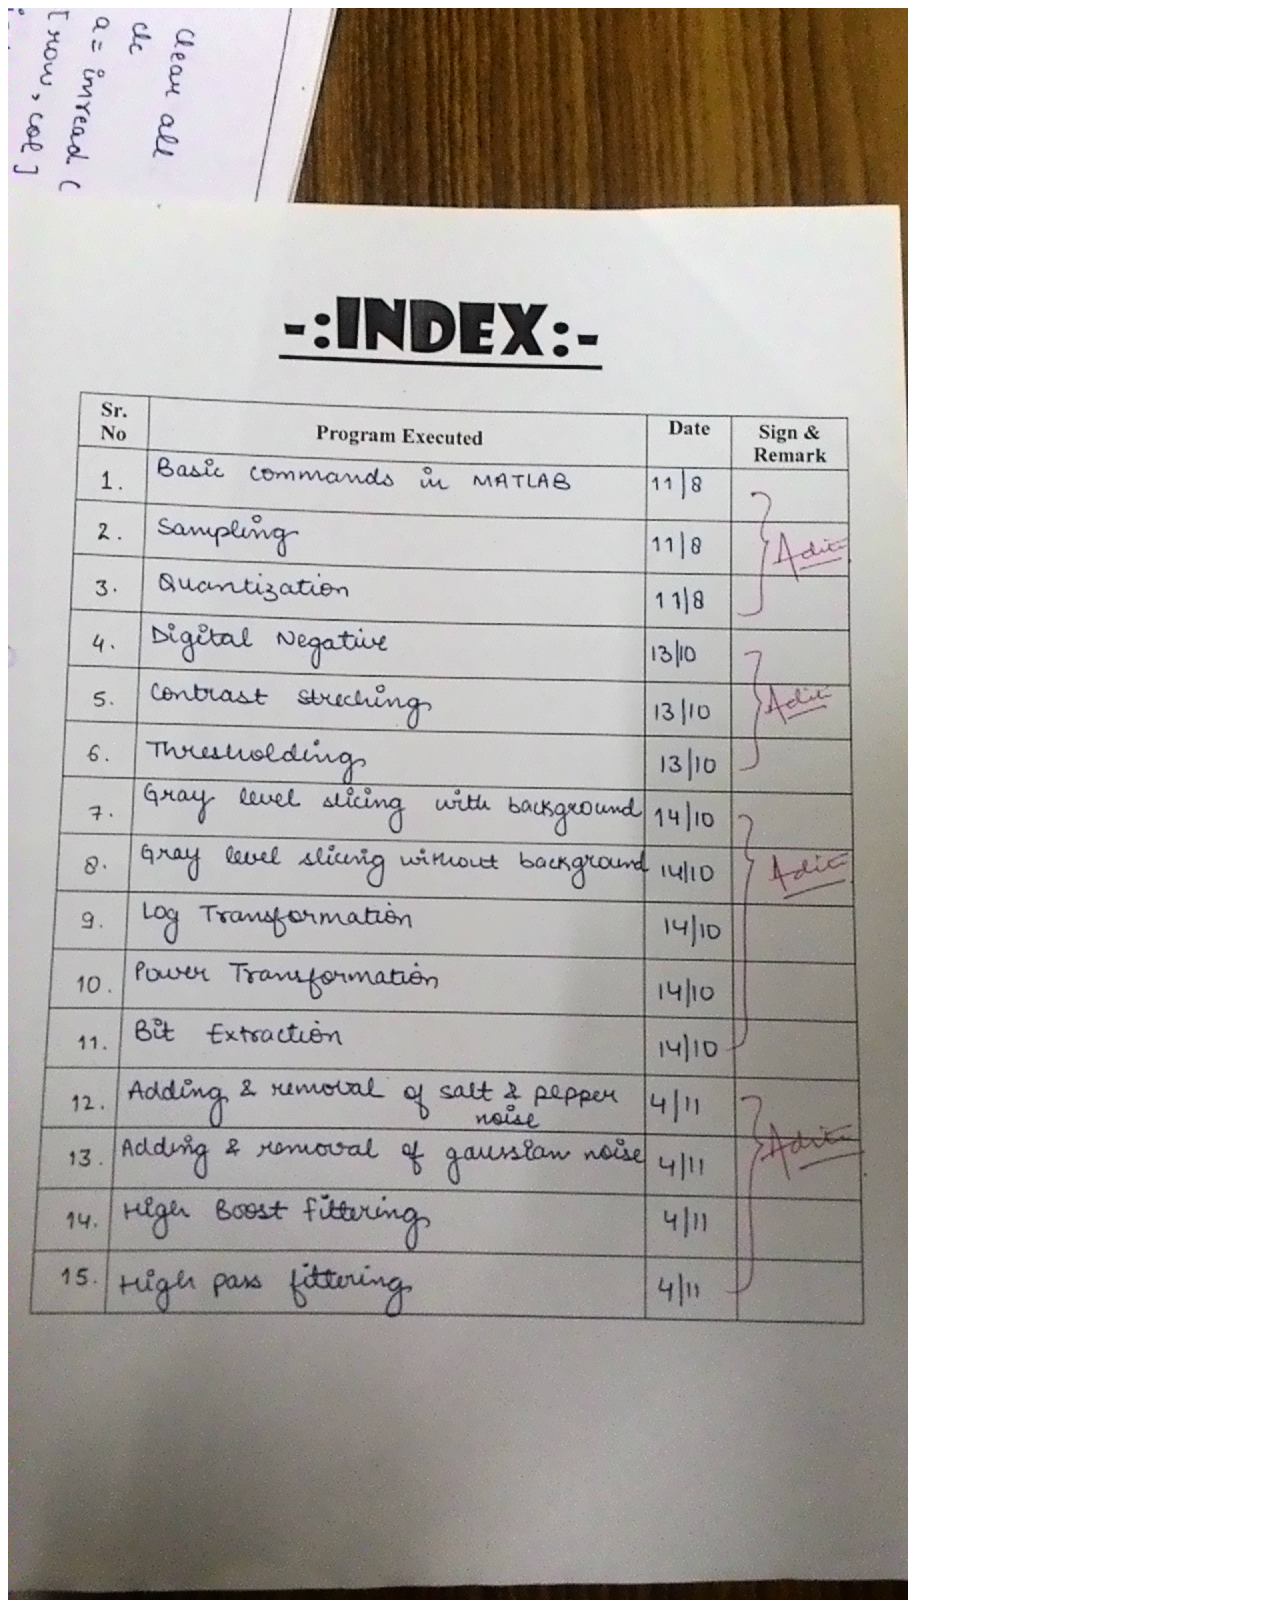
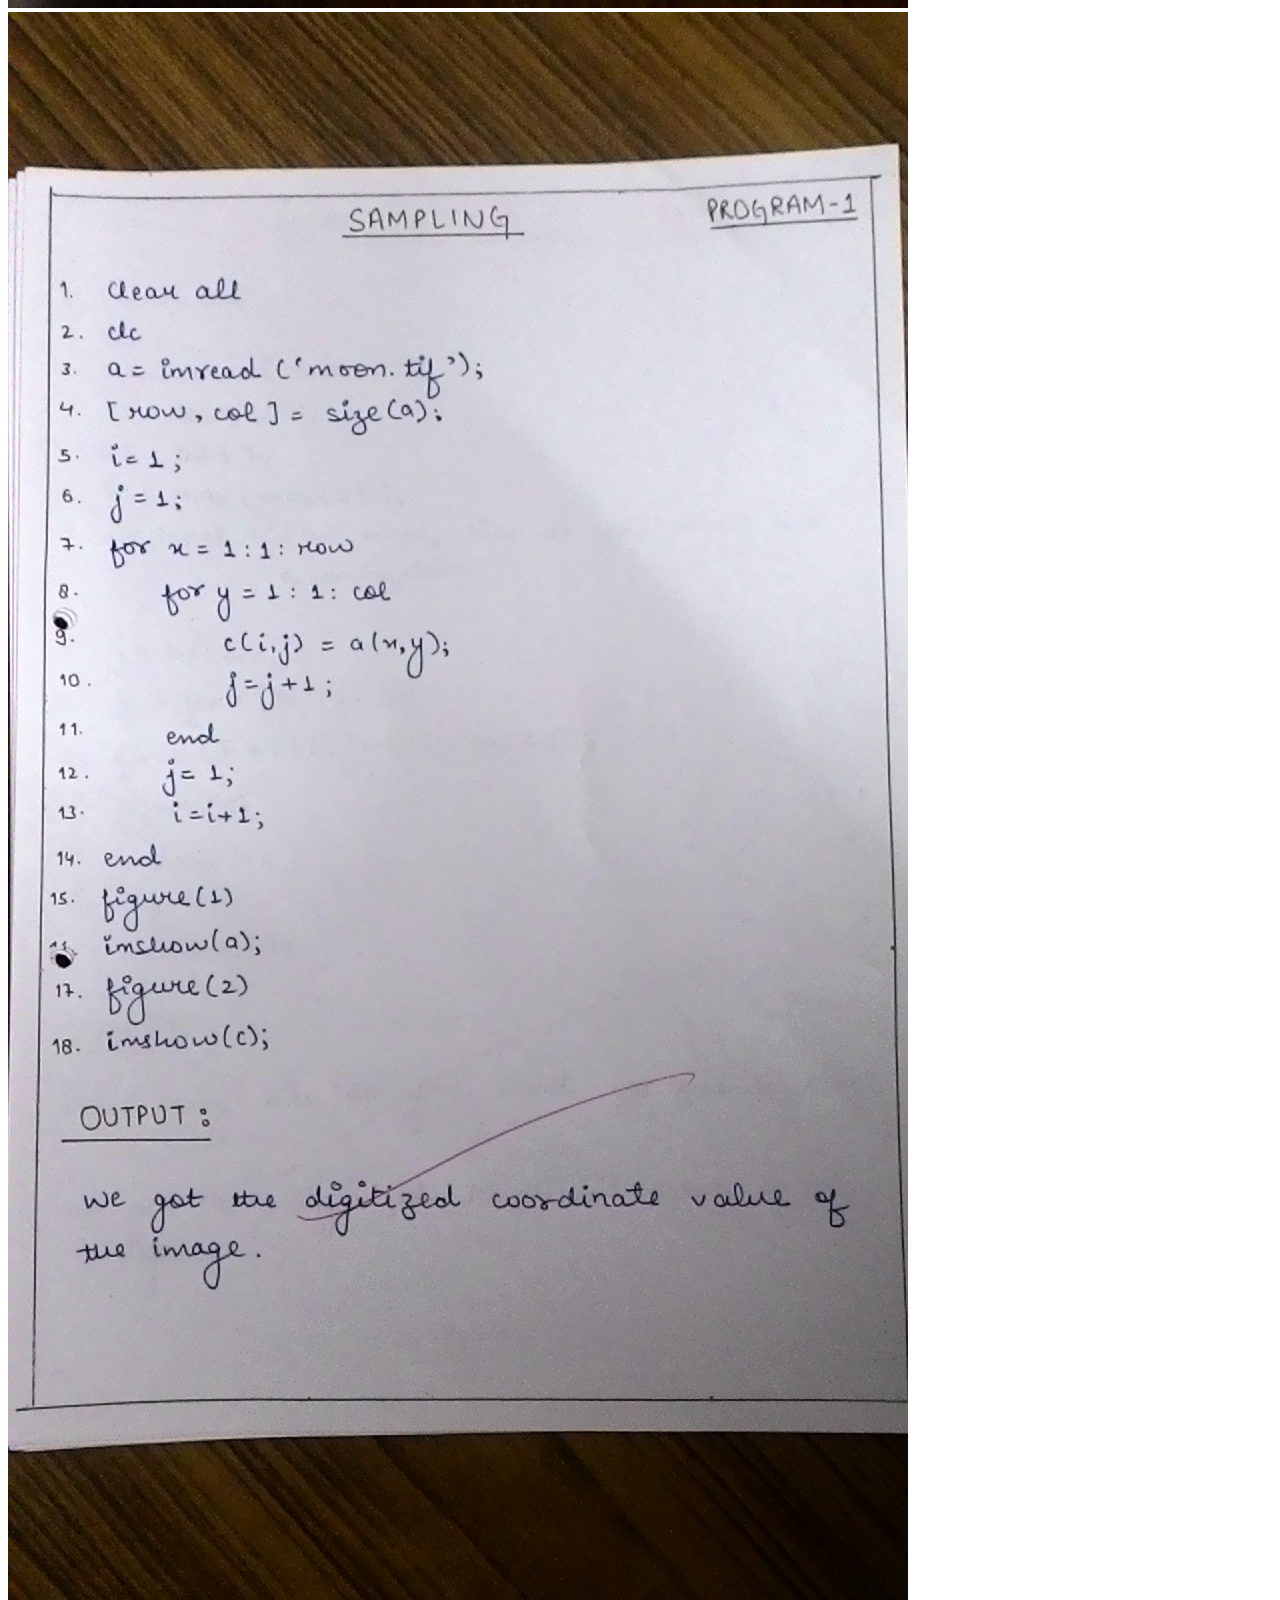
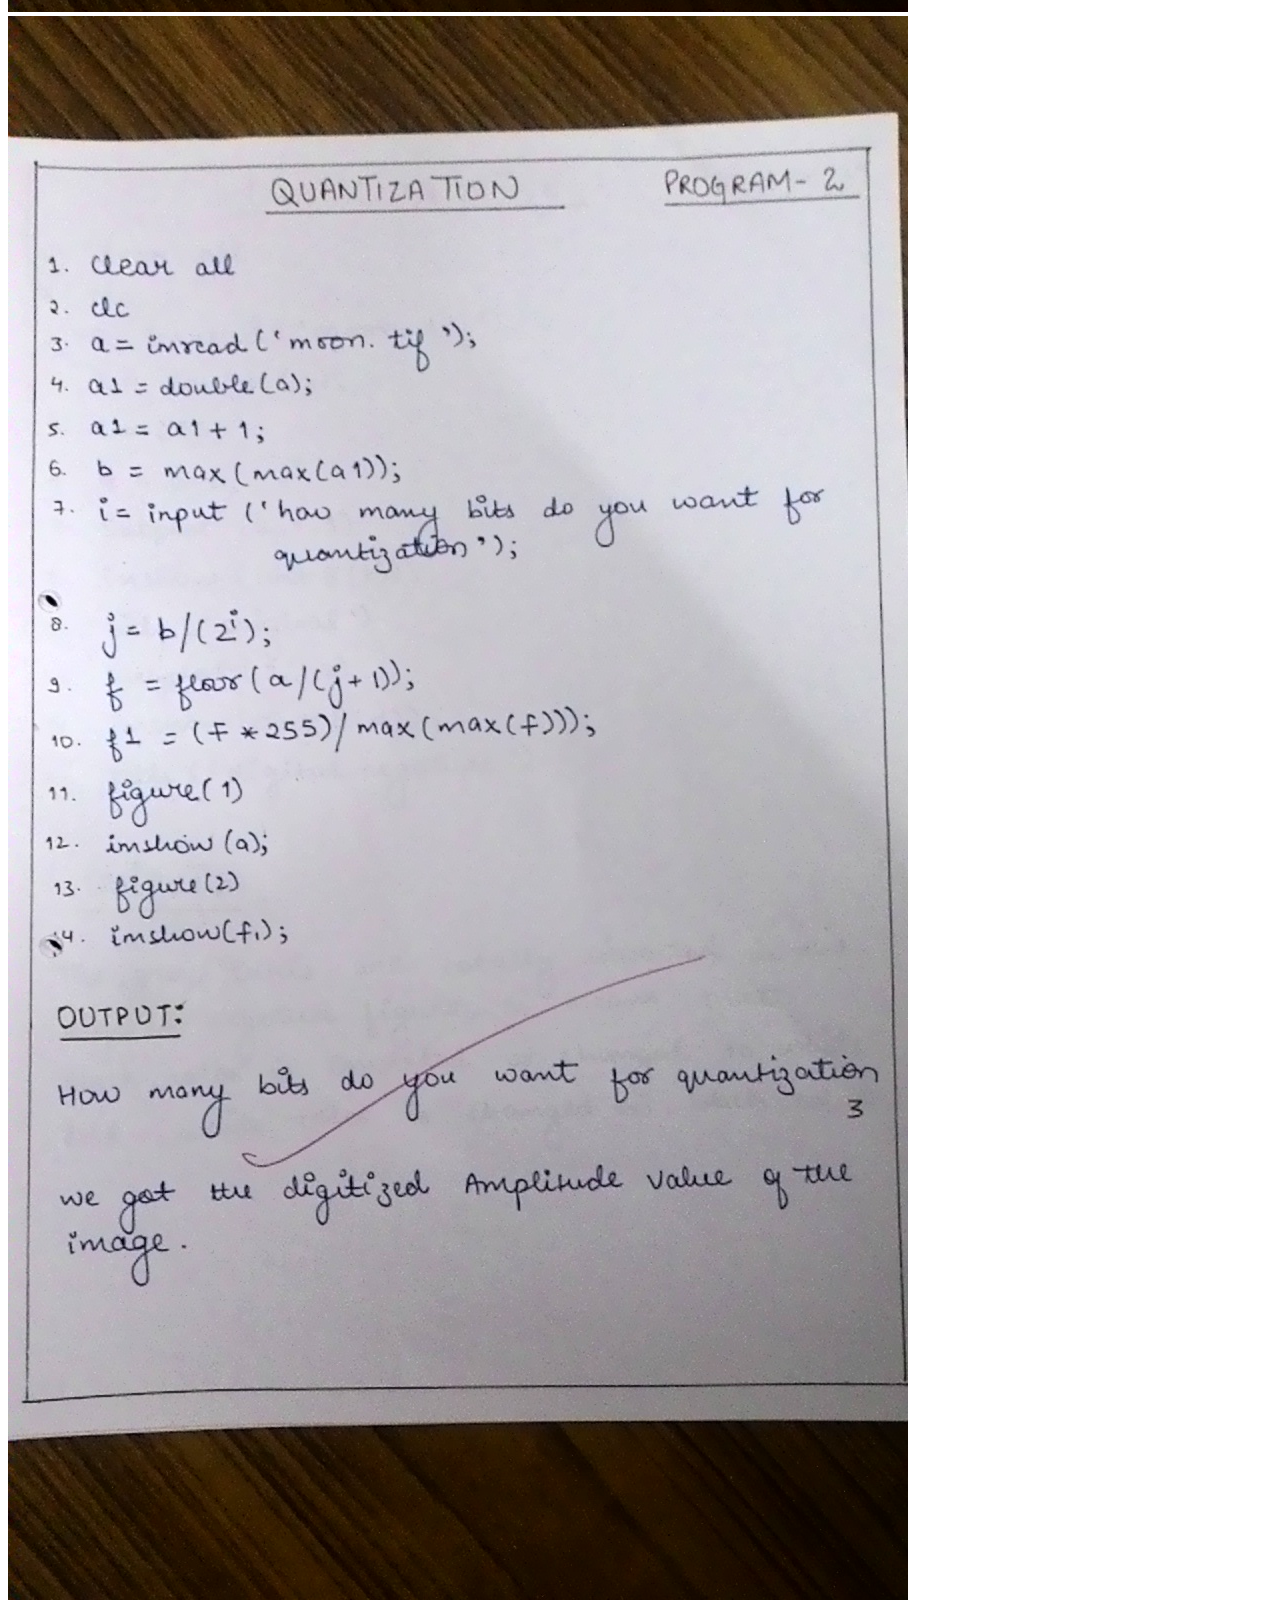
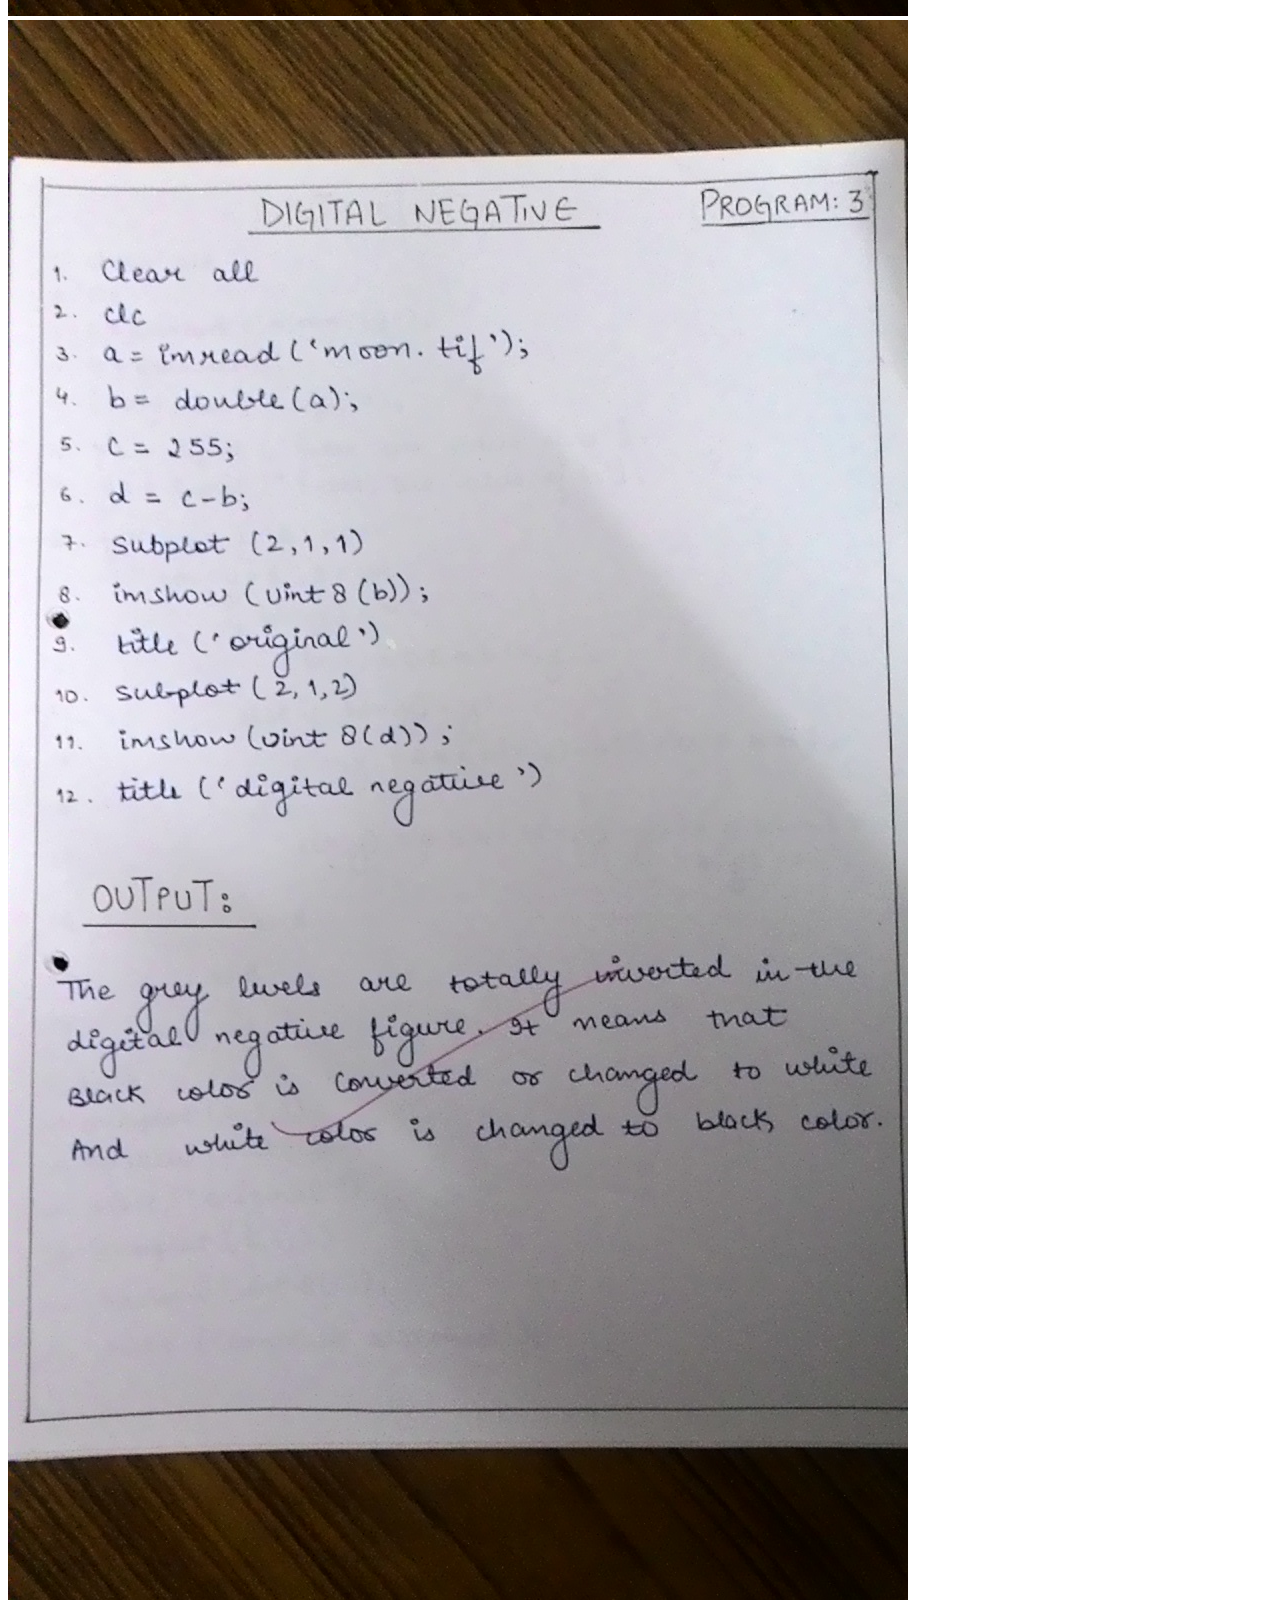
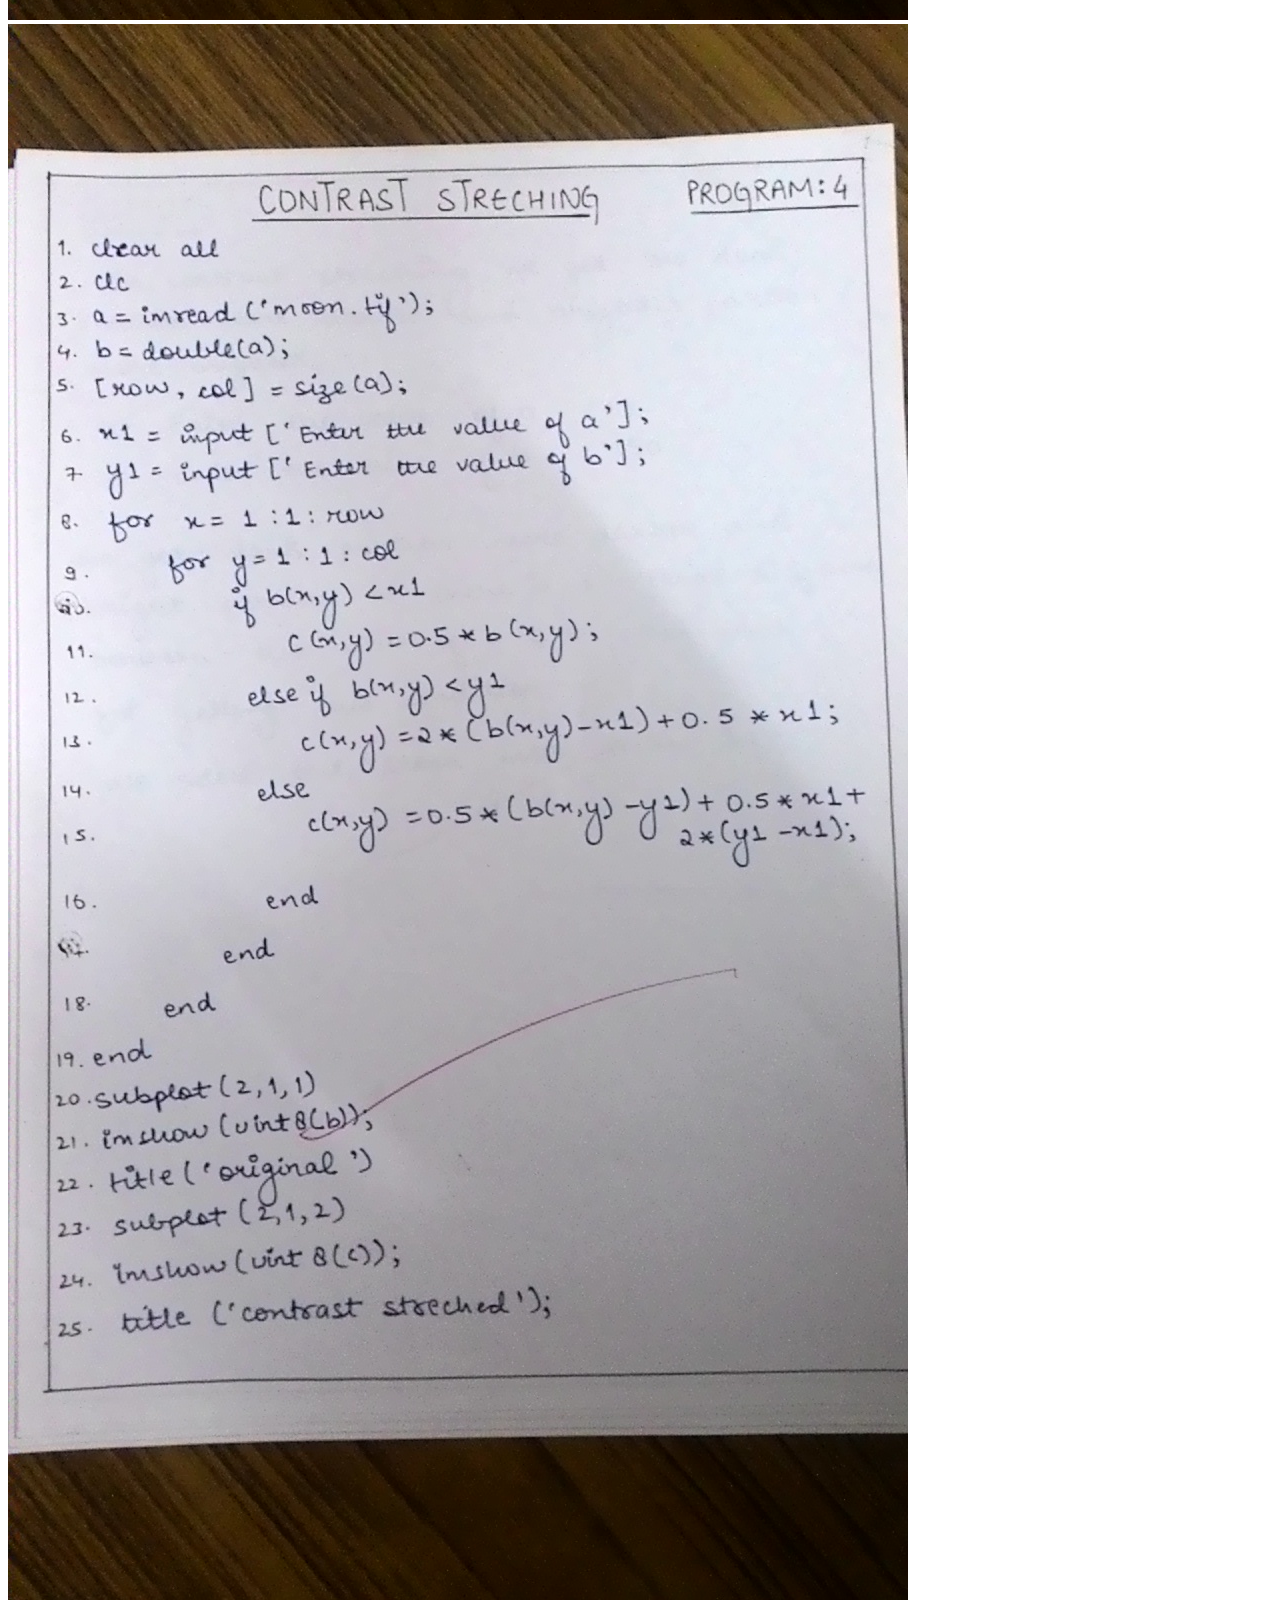
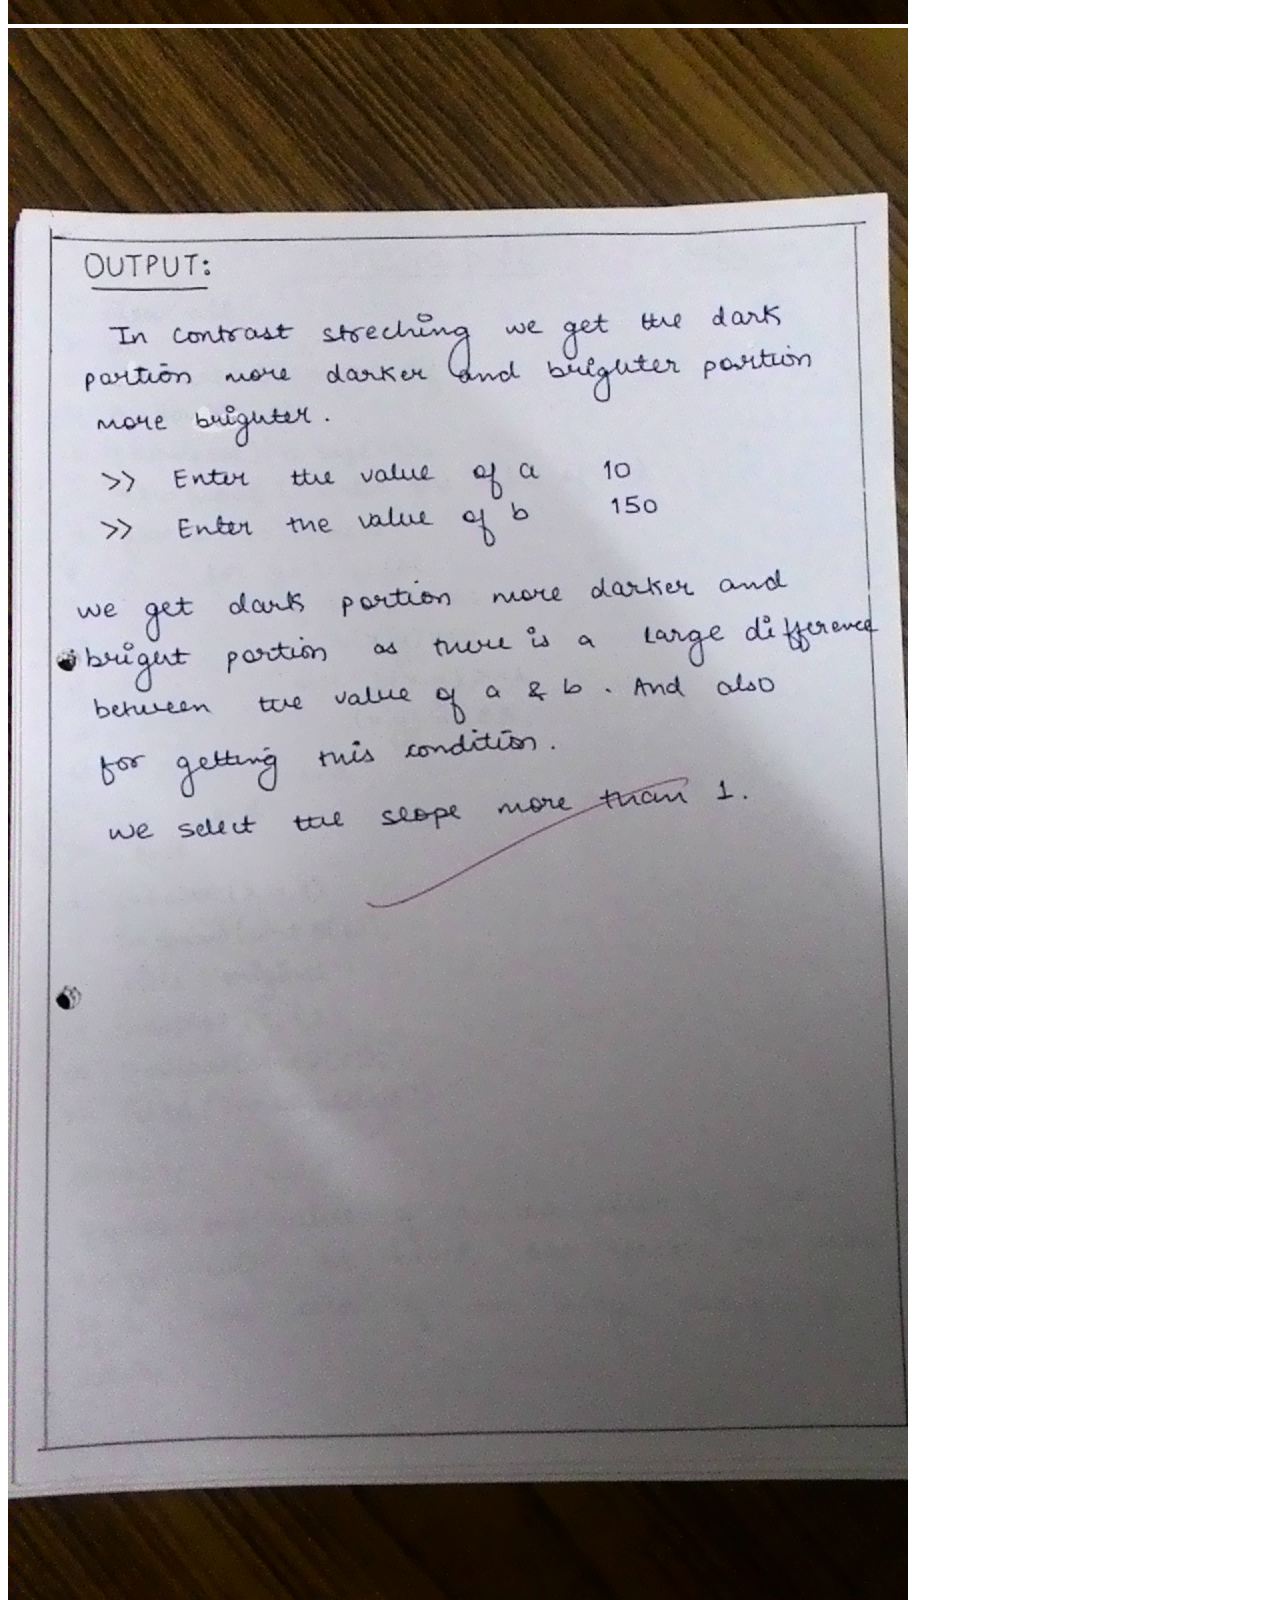
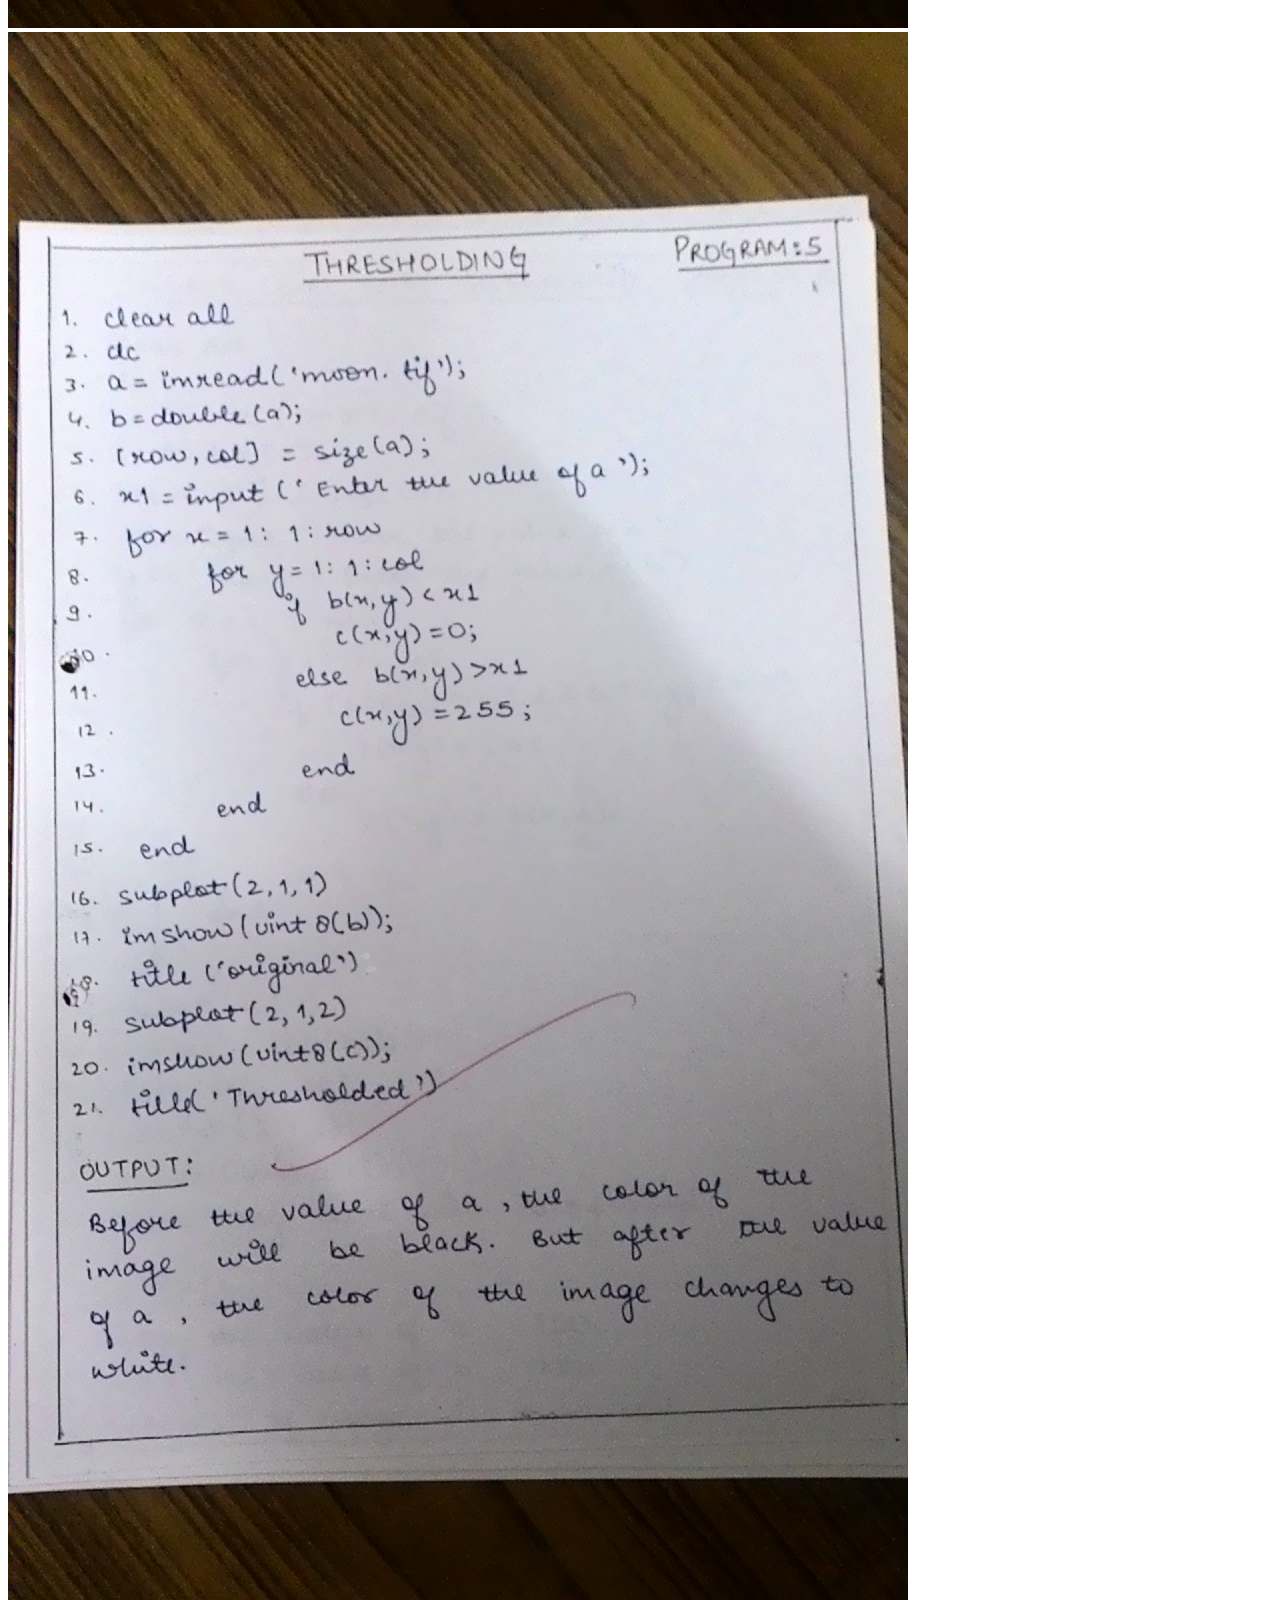
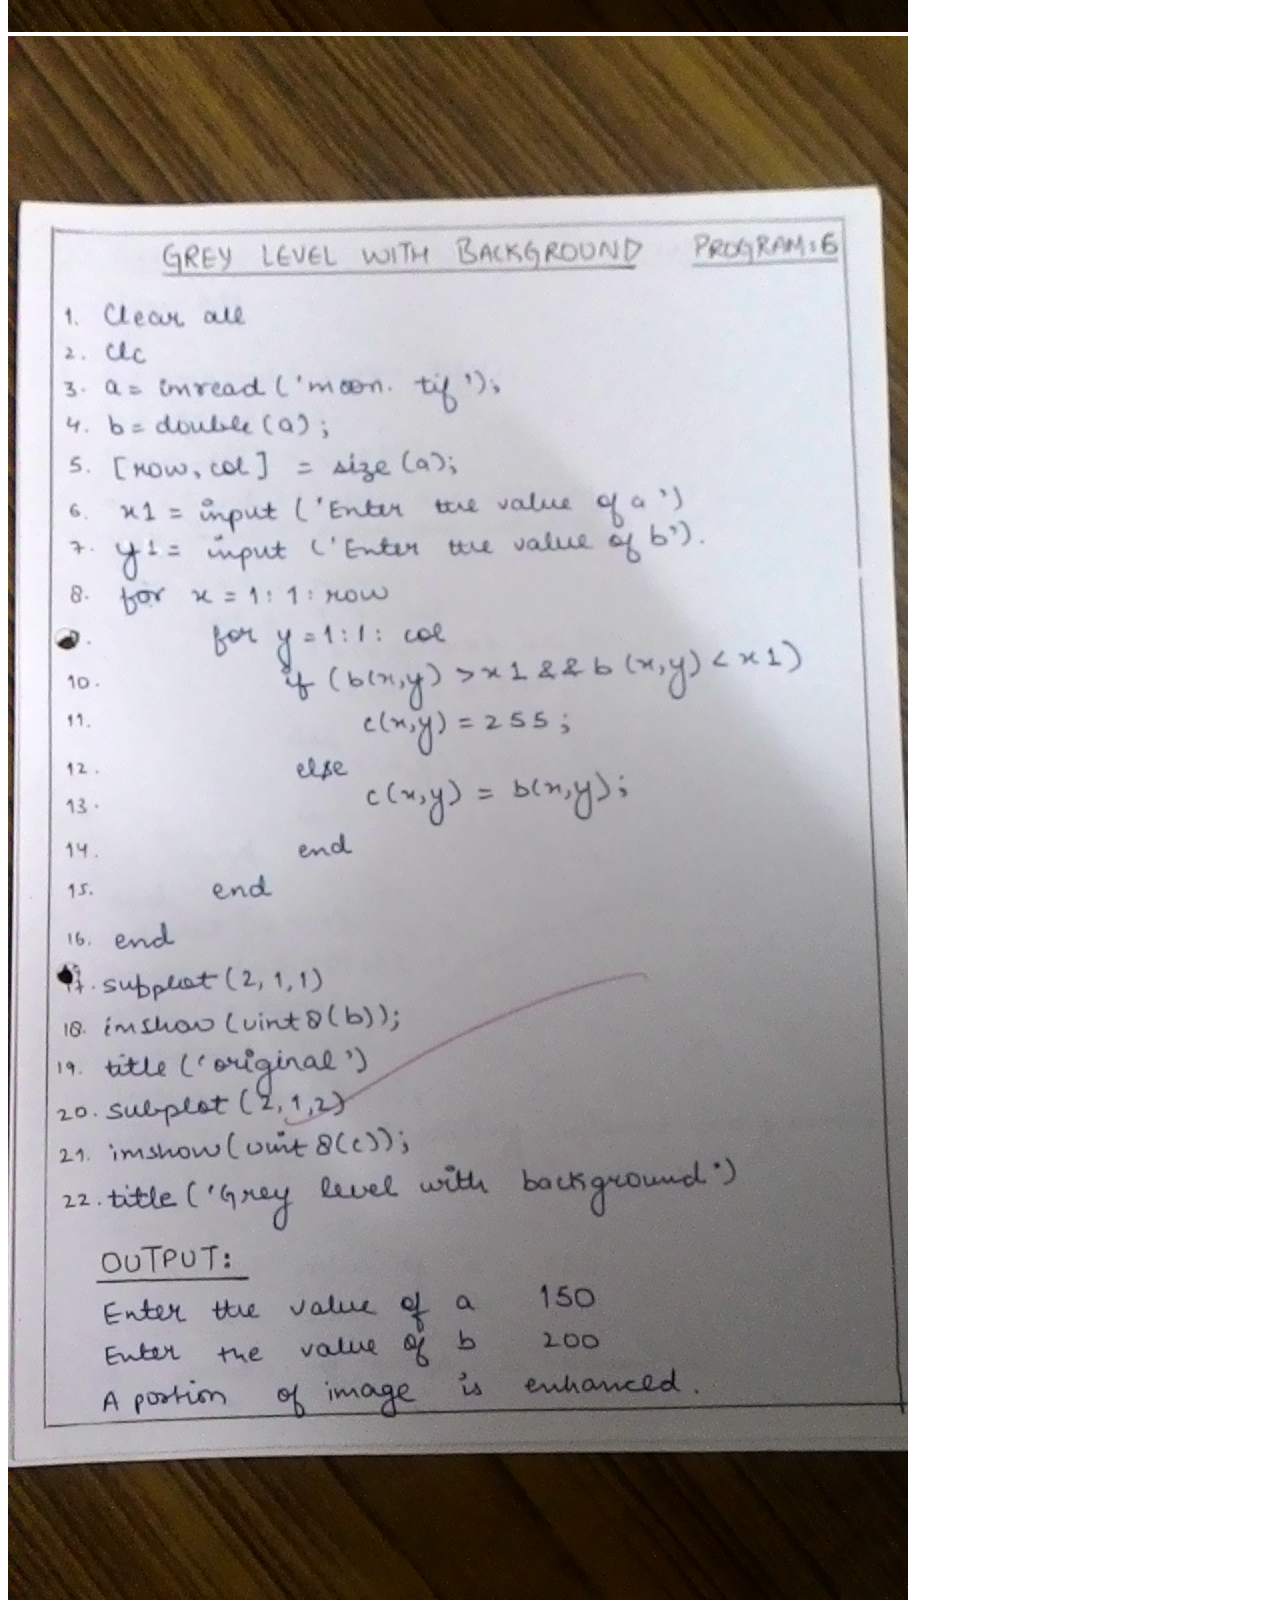
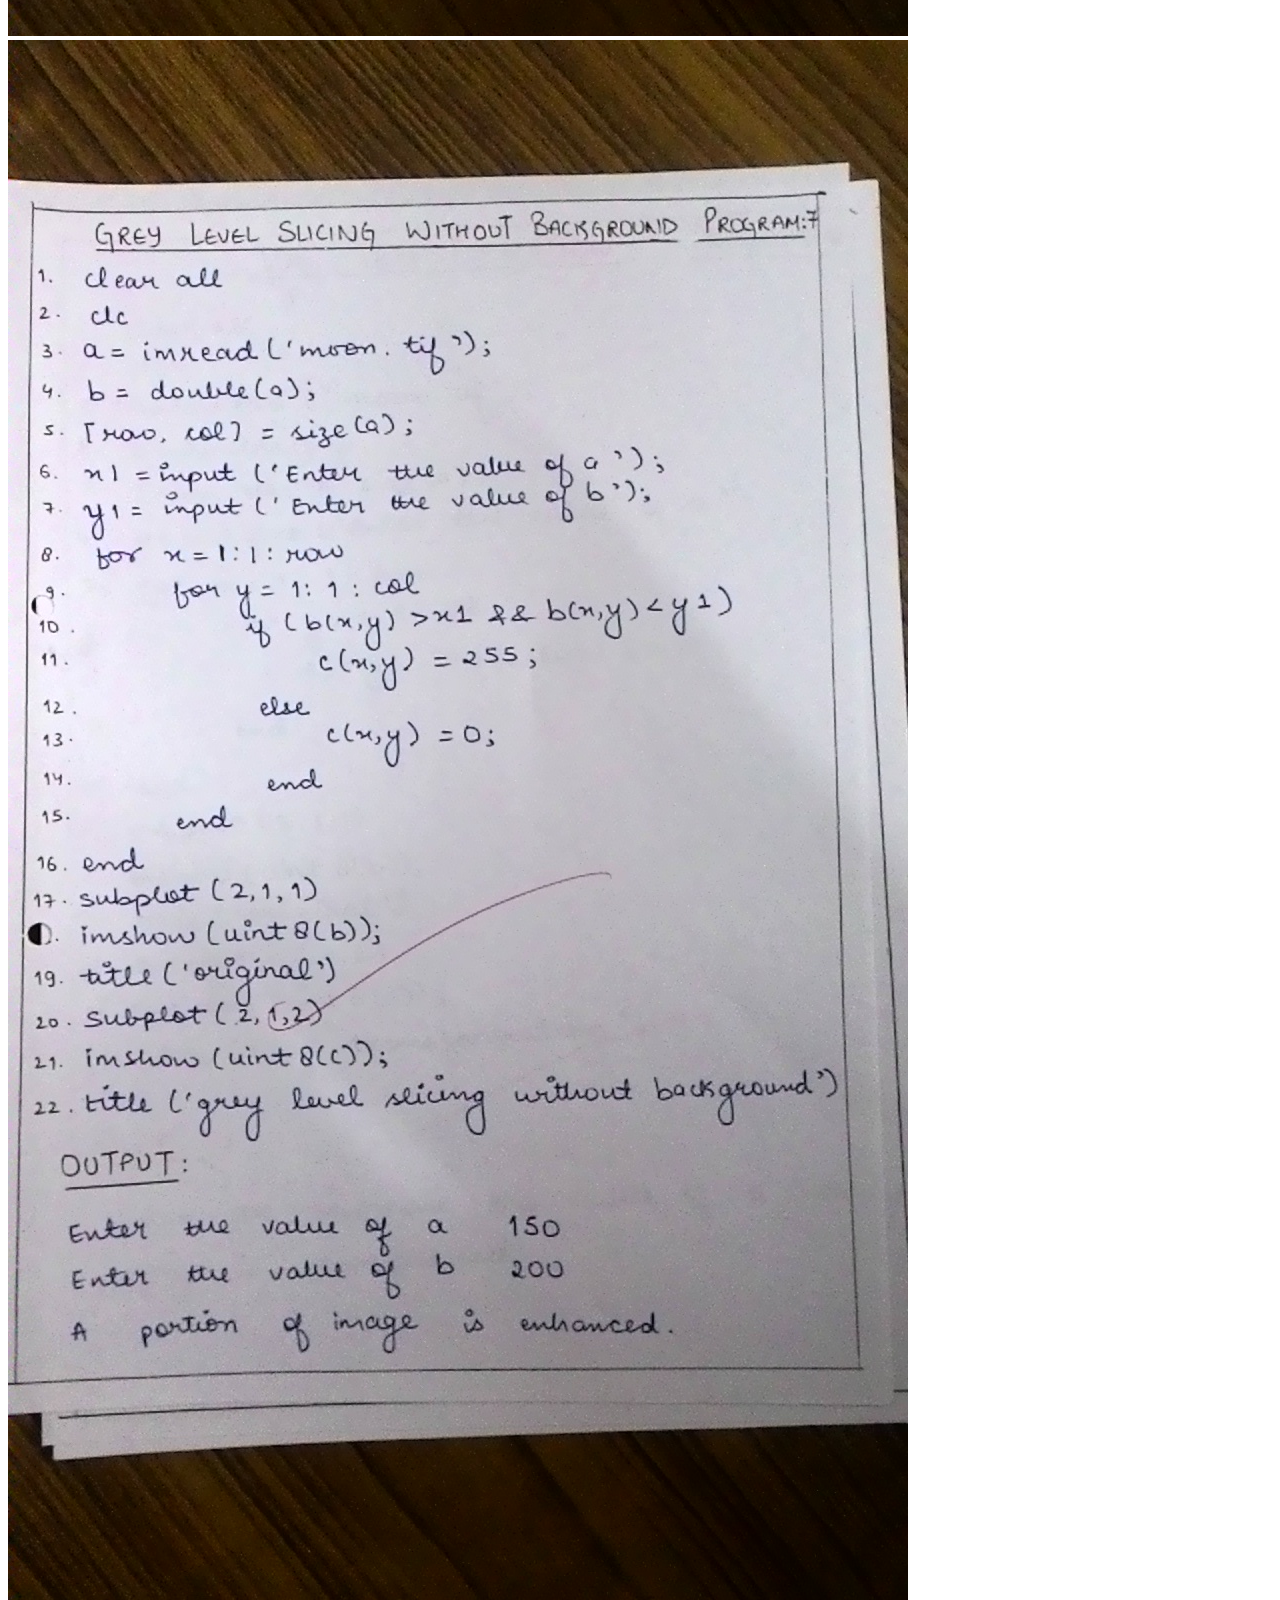
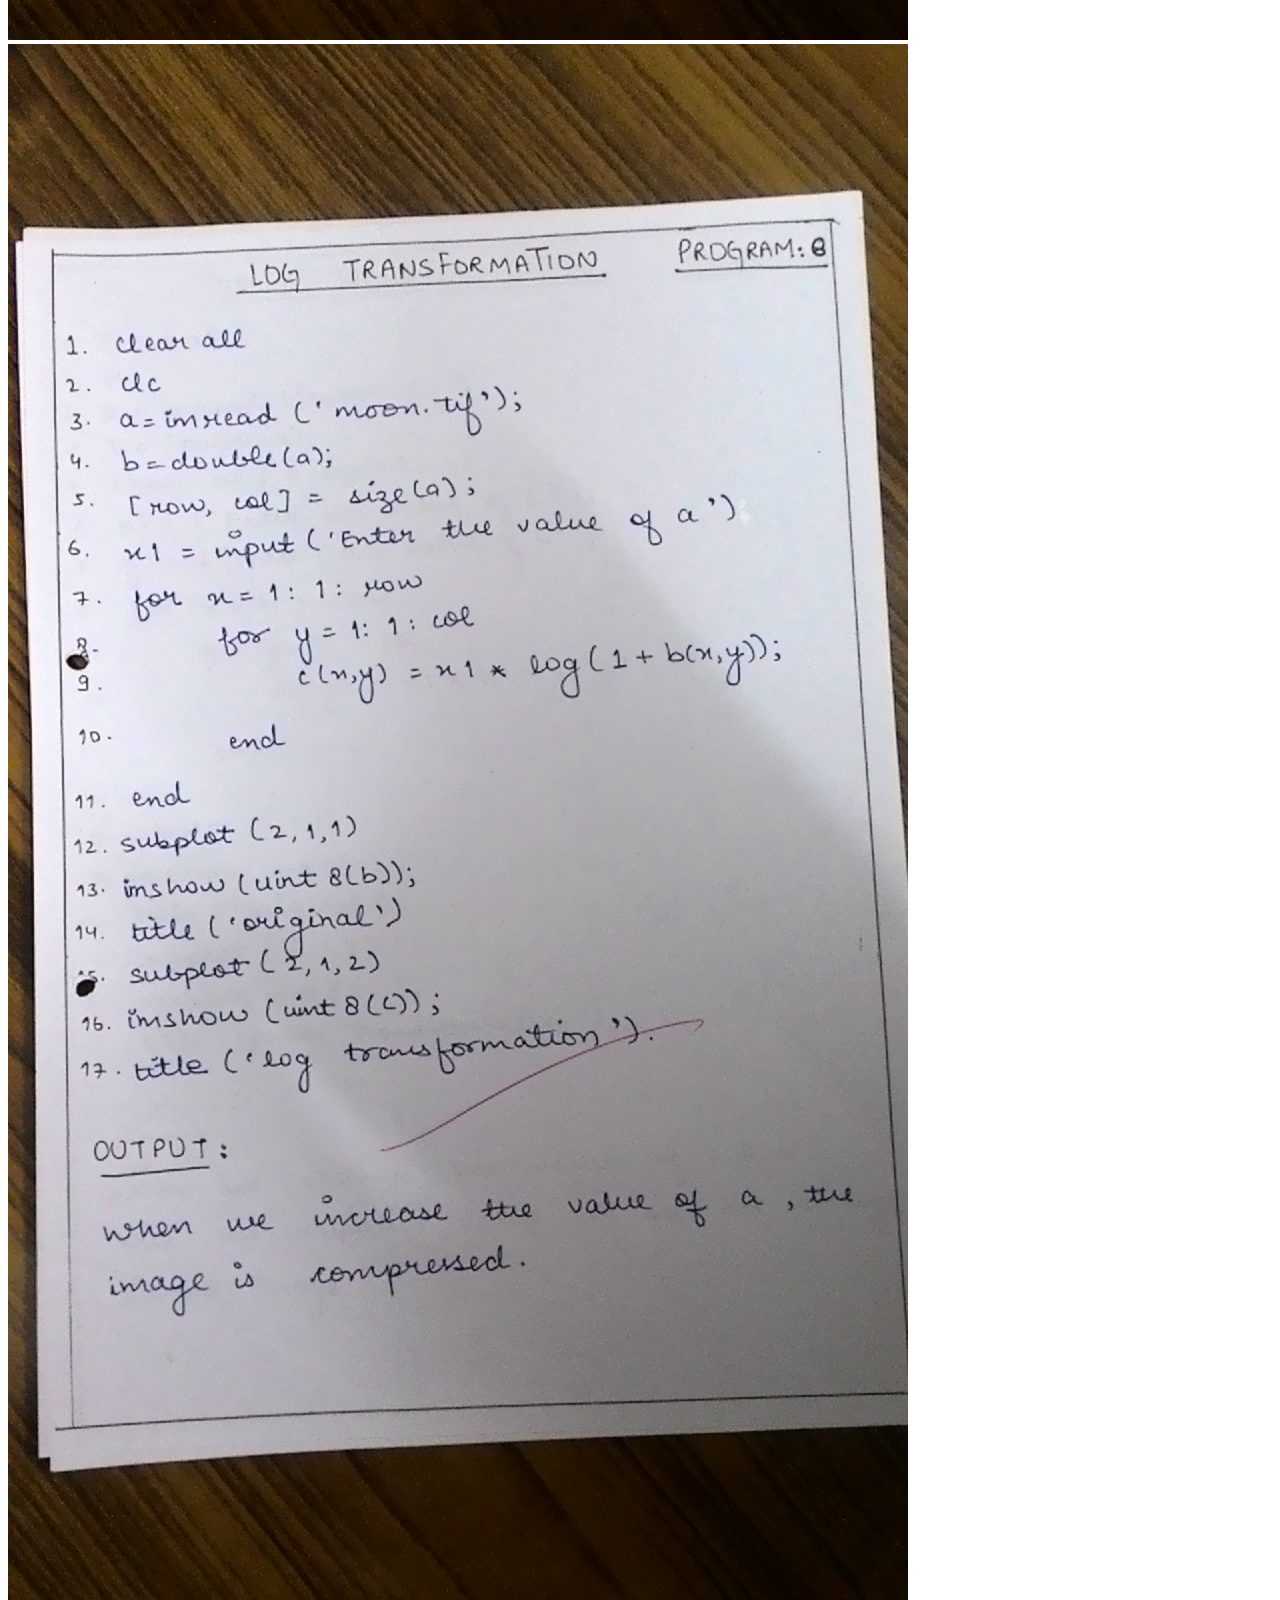
<file: dip/index.html>
<!DOCTYPE html>
<html>
<head>
<title>DIP</title>
</head>
<body>

<img src="dip-0.jpg">
<img src="dip-1.jpg">
<img src="dip-2.jpg">
<img src="dip-3.jpg">
<img src="dip-4.jpg">
<img src="dip-5.jpg">
<img src="dip-6.jpg">
<img src="dip-7.jpg">
<img src="dip-8.jpg">
<img src="dip-9.jpg">
<img src="dip-10.jpg">
<img src="dip-11.jpg">
<img src="dip-12.jpg">
</body>
</html>
</file>
